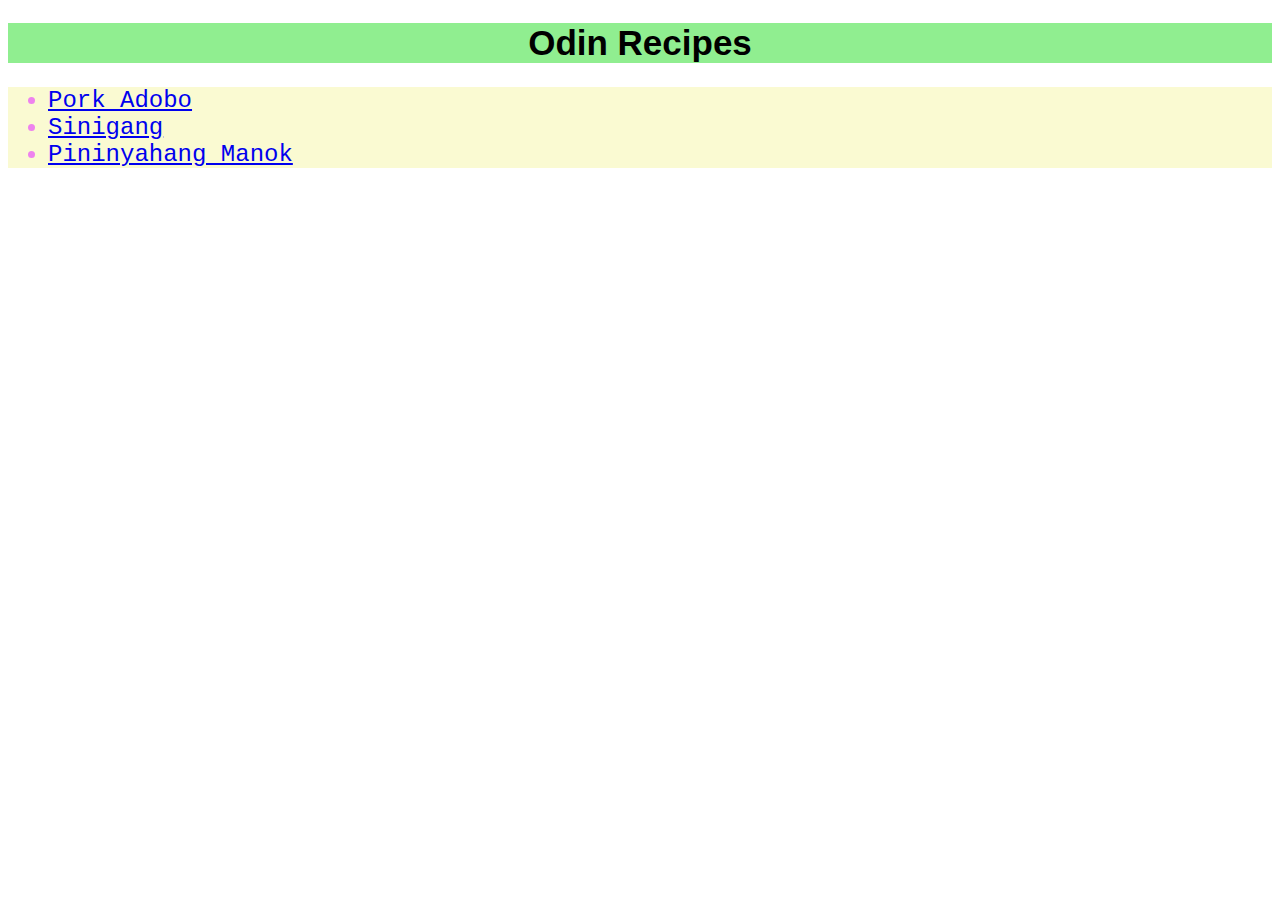
<file: index.html>
<!DOCTYPE html>
<html>
    <head>
        <meta charset="UTF-8">
        <title>Recipes</title>
        <link rel="stylesheet" href="style.css">
    </head>

    <body>
        <h1>Odin Recipes</h1>
        <ul>
            <li><a href="recipes/pork-adobo.html">Pork Adobo</a></li>
            <li><a href="recipes/sinigang.html">Sinigang</a></li>
            <li><a href="recipes/pininyahang-manok.html">Pininyahang Manok</a></li>
        </ul>
        
    </body>
</html>
</file>
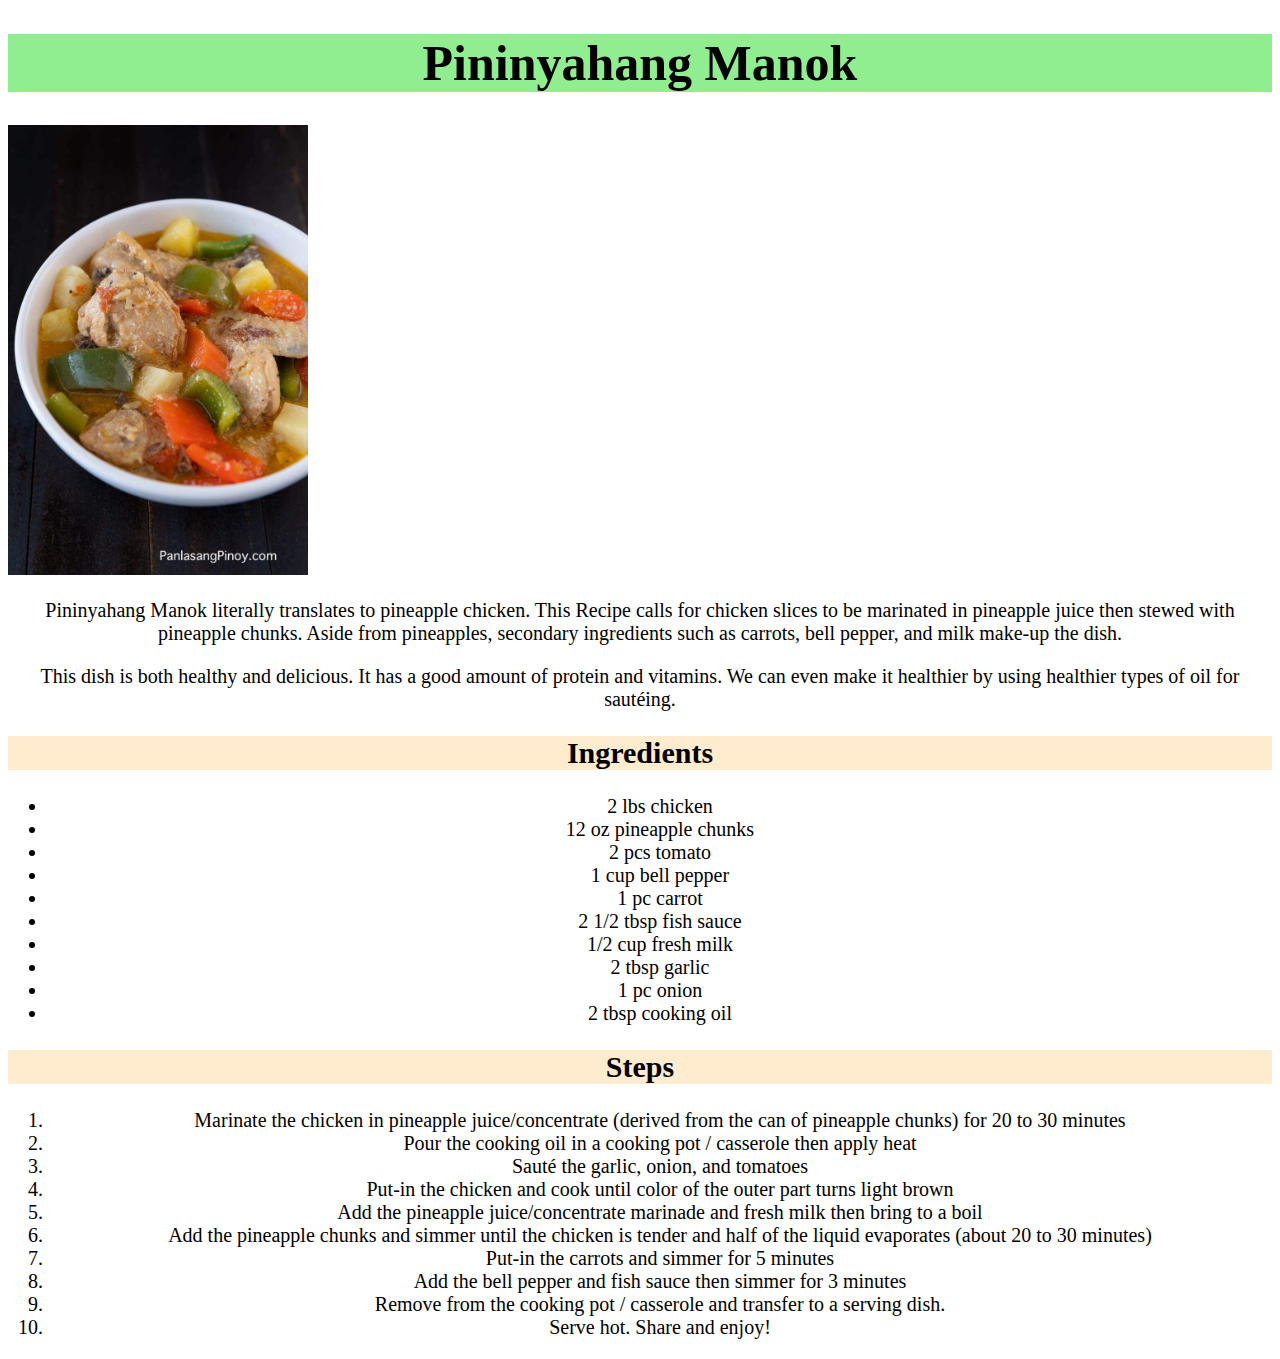
<file: recipes/pininyahang-manok.html>
<!DOCTYPE html>
<html>
    <head>
        <meta charset="UTF-8">
        <title>Pininyahang Manok</title>
        <link rel="stylesheet" href="pininyahang-manok.css">
    </head>

    <body>
        <h1>Pininyahang Manok</h1>
        <img src="pininyahang-manok.jpg" alt="A picture of a delicious Pininyahang Manok">
        <p>Pininyahang Manok literally translates to pineapple chicken. This Recipe calls for chicken slices to be marinated in pineapple juice then stewed with pineapple chunks. 
        Aside from pineapples, secondary ingredients such as carrots, bell pepper, and milk make-up the dish.</p>

        <p>This dish is both healthy and delicious. It has a good amount of protein and vitamins. 
        We can even make it healthier by using healthier types of oil for sautéing.</p>

        <h2>Ingredients</h2>
            <ul>
                <li>2 lbs chicken</li>
                <li>12 oz pineapple chunks</li>
                <li>2 pcs tomato</li>
                <li>1 cup bell pepper</li>
                <li>1 pc carrot</li>
                <li>2 1/2 tbsp fish sauce</li>
                <li>1/2 cup fresh milk</li>
                <li>2 tbsp garlic</li>
                <li>1 pc onion</li>
                <li>2 tbsp cooking oil</li>
            </ul>

        <h2>Steps</h2>
            <ol>
                <li>Marinate the chicken in pineapple juice/concentrate (derived from the can of pineapple chunks) for 20 to 30 minutes</li>
                <li>Pour the cooking oil in a cooking pot / casserole then apply heat</li>
                <li>Sauté the garlic, onion, and tomatoes</li>
                <li>Put-in the chicken and cook until color of the outer part turns light brown</li>
                <li>Add the pineapple juice/concentrate marinade and fresh milk then bring to a boil</li>
                <li>Add the pineapple chunks and simmer until the chicken is tender and half of the liquid evaporates (about 20 to 30 minutes)</li>
                <li>Put-in the carrots and simmer for 5 minutes</li>
                <li>Add the bell pepper and fish sauce then simmer for 3 minutes</li>
                <li>Remove from the cooking pot / casserole and transfer to a serving dish.</li>
                <li>Serve hot. Share and enjoy!</li>
            </ol>
    </body>
</html>
</file>
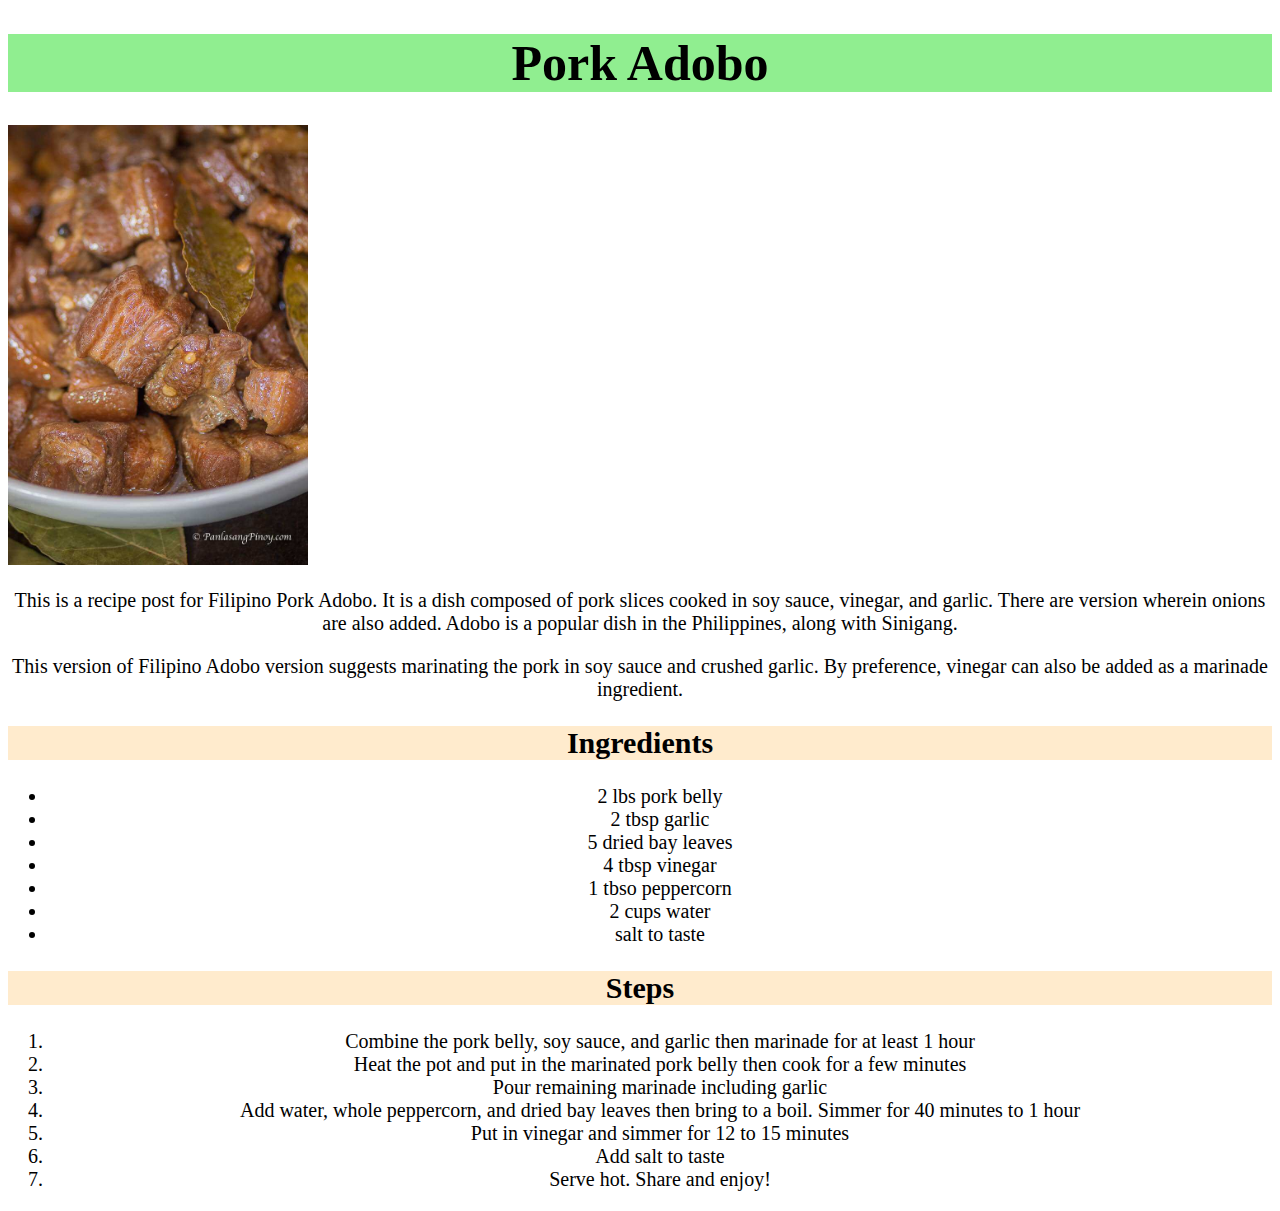
<file: recipes/pork-adobo.html>
<!DOCTYPE html>
<html>
    <head>
        <meta charset="UTF-8">
        <title>Pork Adobo</title>
        <link rel="stylesheet" href="pork-adobo.css">
    </head>

    <body>
        <h1>Pork Adobo</h1>
        <img src="pork-adobo.jpg" alt="A picture of a delicious Pork Adobo">
        <p>This is a recipe post for Filipino Pork Adobo. It is a dish composed of pork slices cooked in soy sauce, vinegar, and garlic. There are version wherein onions are also added. 
        Adobo is a popular dish in the Philippines, along with Sinigang.</p>

        <p>This version of Filipino Adobo version suggests marinating the pork in soy sauce and crushed garlic. 
        By preference, vinegar can also be added as a marinade ingredient.</p>

        <h2>Ingredients</h2>
        <ul>
            <li>2 lbs pork belly</li>
            <li>2 tbsp garlic</li>
            <li>5 dried bay leaves</li>
            <li>4 tbsp vinegar</li>
            <li>1 tbso peppercorn</li>
            <li>2 cups water</li>
            <li>salt to taste</li>
        </ul>

        <h2>Steps</h2>
        <ol>
            <li>Combine the pork belly, soy sauce, and garlic then marinade for at least 1 hour</li>
            <li>Heat the pot and put in the marinated pork belly then cook for a few minutes</li>
            <li>Pour remaining marinade including garlic</li>
            <li>Add water, whole peppercorn, and dried bay leaves then bring to a boil. Simmer for 40 minutes to 1 hour</li>
            <li>Put in vinegar and simmer for 12 to 15 minutes</li>
            <li>Add salt to taste</li>
            <li>Serve hot. Share and enjoy!</li>
        </ol>
    </body>
</html>
</file>
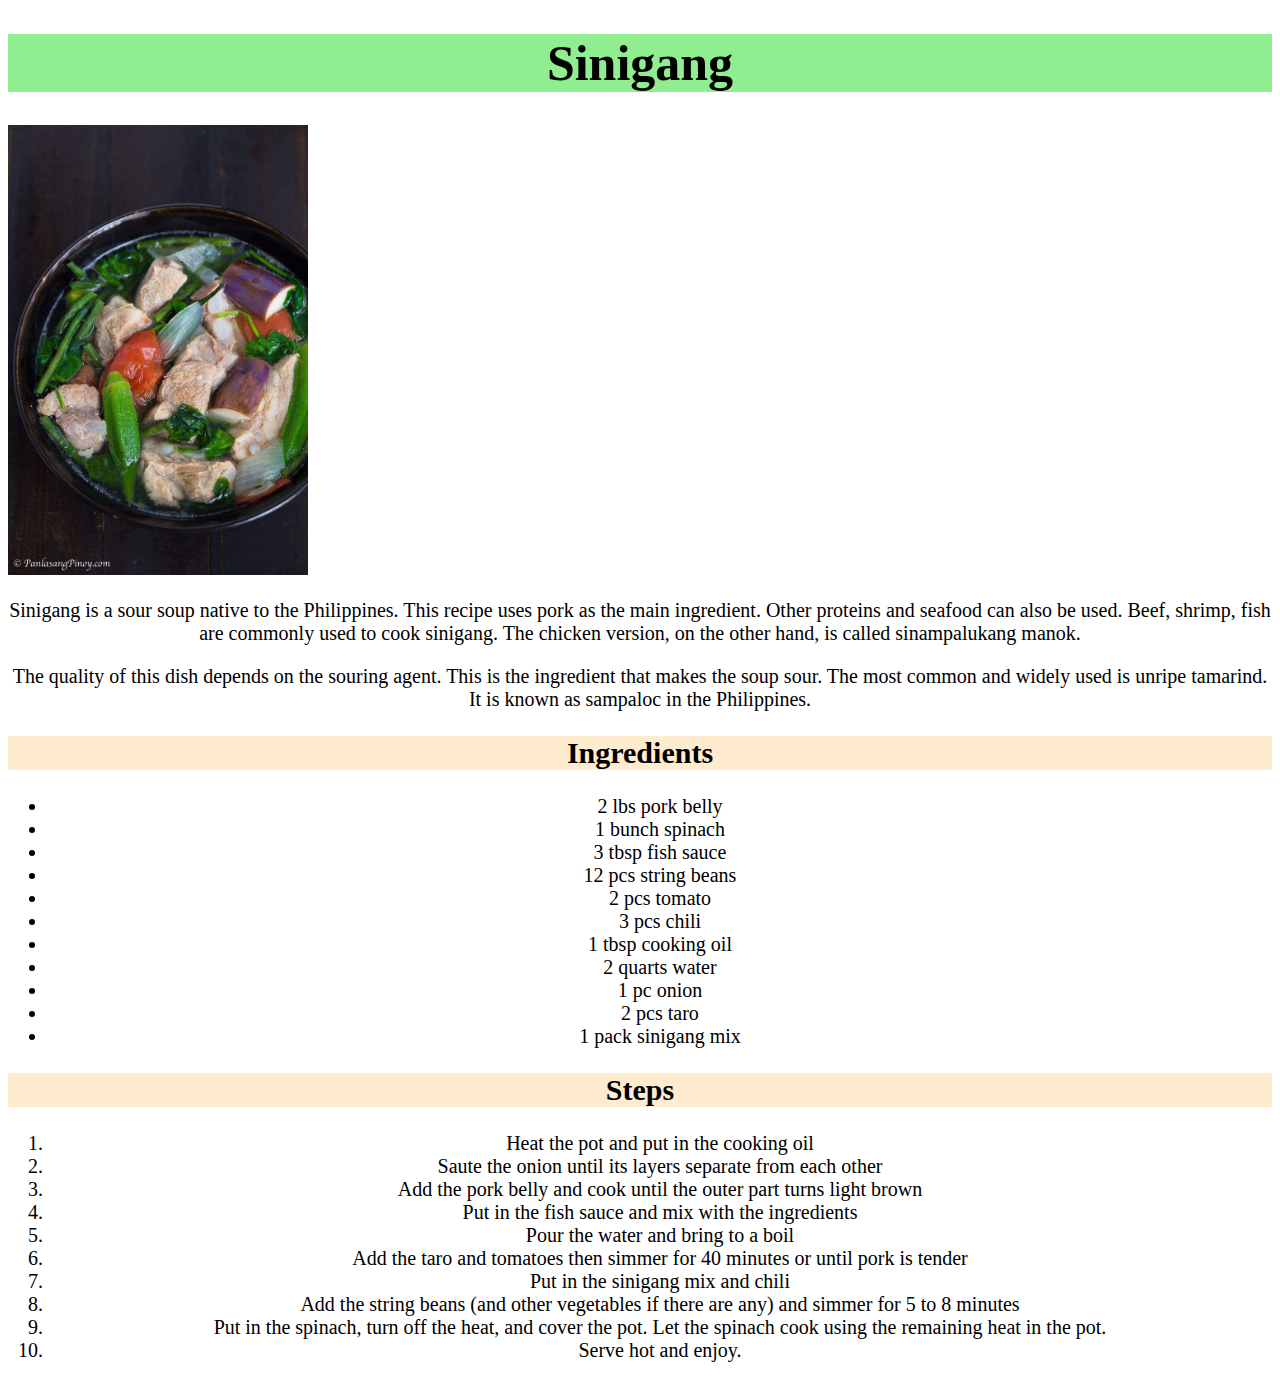
<file: recipes/sinigang.html>
<!DOCTYPE html>
<html>
    <head>
        <meta charset="UTF-8">
        <title>Sinigang</title>
        <link rel="stylesheet" href="sinigang.css">
    </head>

    <body>
        <h1>Sinigang</h1>
        <img src="sinigang.jpg" alt="A picture of a delicious Sinigang na Baboy">
        <p>Sinigang is a sour soup native to the Philippines. This recipe uses pork as the main ingredient. Other proteins and seafood can also be used. Beef, shrimp, fish are commonly used to cook sinigang. 
        The chicken version, on the other hand, is called sinampalukang manok.</p>

        <p>The quality of this dish depends on the souring agent. This is the ingredient that makes the soup sour. 
        The most common and widely used is unripe tamarind. It is known as sampaloc in the Philippines.</p>

        <h2>Ingredients</h2>
            <ul>
                <li>2 lbs pork belly</li>
                <li>1 bunch spinach</li>
                <li>3 tbsp fish sauce</li>
                <li>12 pcs string beans</li>
                <li>2 pcs tomato</li>
                <li>3 pcs chili</li>
                <li>1 tbsp cooking oil</li>
                <li>2 quarts water</li>
                <li>1 pc onion</li>
                <li>2 pcs taro</li>
                <li>1 pack sinigang mix</li>
            </ul>

        <h2>Steps</h2>
            <ol>
                <li>Heat the pot and put in the cooking oil</li>
                <li>Saute the onion until its layers separate from each other</li>
                <li>Add the pork belly and cook until the outer part turns light brown</li>
                <li>Put in the fish sauce and mix with the ingredients</li>
                <li>Pour the water and bring to a boil</li>
                <li>Add the taro and tomatoes then simmer for 40 minutes or until pork is tender</li>
                <li>Put in the sinigang mix and chili</li>
                <li>Add the string beans (and other vegetables if there are any) and simmer for 5 to 8 minutes</li>
                <li>Put in the spinach, turn off the heat, and cover the pot. Let the spinach cook using the remaining heat in the pot.</li>
                <li>Serve hot and enjoy.</li>
            </ol>
    </body>
</html>
</file>
<file: style.css>
h1 {
    text-align: center;
    font-size: 35px;
    background-color: lightgreen;
    font-family: Helvetica;
}

ul {
    color: violet;
    font-size: 24px;
    background: lightgoldenrodyellow;
    font-family: 'Courier New';
}
</file>
<file: recipes/pininyahang-manok.css>
img {
    width: 300px;
    height: auto;
}

h1 {
    background-color: lightgreen;
    text-align: center;
    font-size: 50px;
}

h2 {
    background-color: blanchedalmond;
    text-align: center;
    font-size: 30px;
}

p {
    text-align: center;
    font-size: 20px;
}

ul, ol {
    text-align: center;
    font-size: 20px;
}
</file>
<file: recipes/pork-adobo.css>
img {
    width: 300px;
    height: auto;
}

h1 {
    background-color: lightgreen;
    text-align: center;
    font-size: 50px;
}

h2 {
    background-color: blanchedalmond;
    text-align: center;
    font-size: 30px;
}

p {
    text-align: center;
    font-size: 20px;
}

ul, ol {
    text-align: center;
    font-size: 20px;
}
</file>
<file: recipes/sinigang.css>
img {
    width: 300px;
    height: auto;
}

h1 {
    background-color: lightgreen;
    text-align: center;
    font-size: 50px;
}

h2 {
    background-color: blanchedalmond;
    text-align: center;
    font-size: 30px;
}

p {
    text-align: center;
    font-size: 20px;
}

ul, ol {
    text-align: center;
    font-size: 20px;
}
</file>
